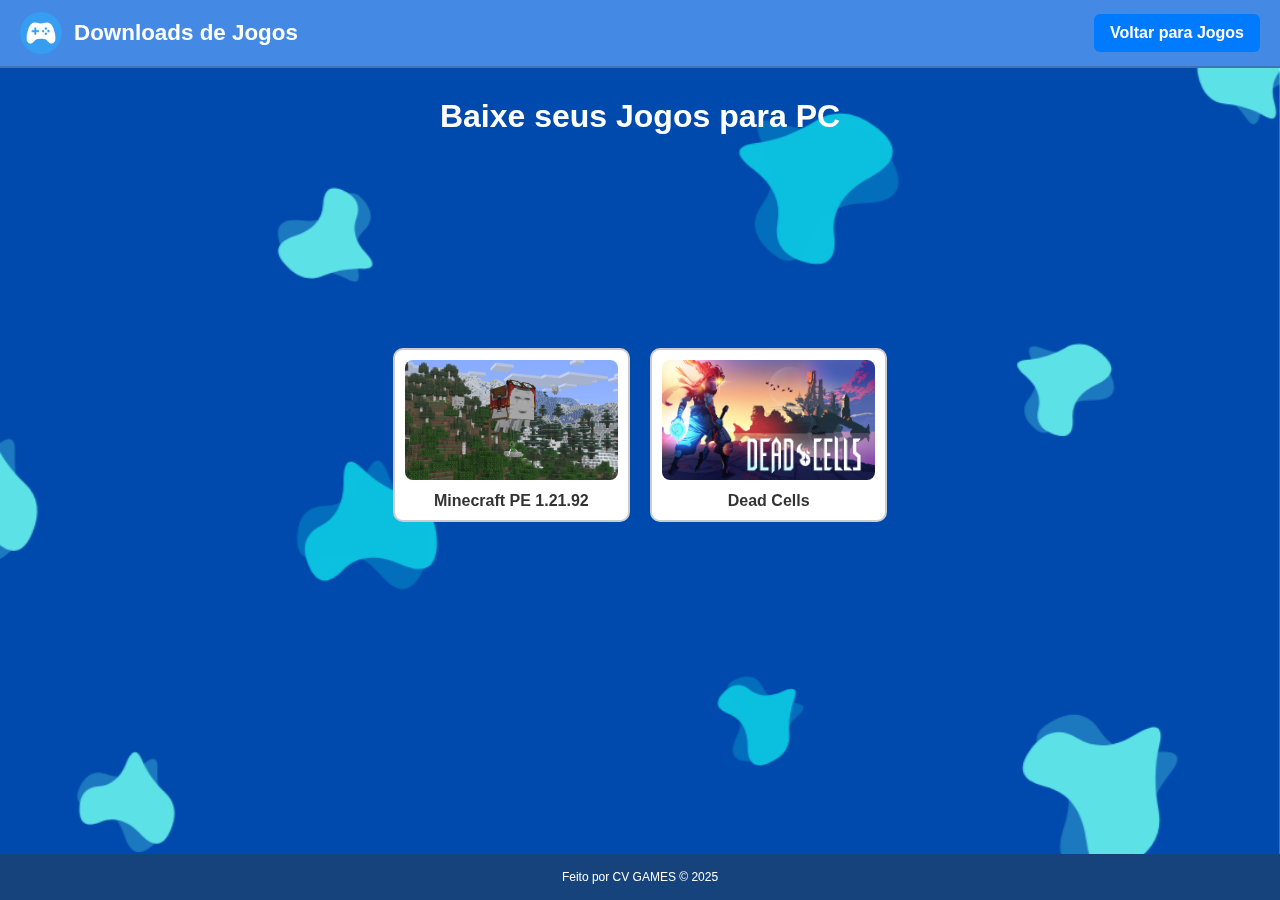
<file: baixar.html>
<!DOCTYPE html>
<html lang="pt-BR">
<head>
  <meta charset="UTF-8" />
  <title>Downloads de Jogos</title>
  <link rel="stylesheet" href="style.css" />
  <link rel="icon" href="img/incon.png" type="image/png" />
  <meta name="viewport" content="width=device-width, initial-scale=1.0" />
</head>
<body>

  <header class="topo-site">
    <div class="topo-esquerda">
      <img src="img/onconee.png" alt="Logo da marca" />
      <h1>Downloads de Jogos</h1>
    </div>
    <a href="index.html" class="botao-download">Voltar para Jogos</a>
  </header>

  <h2>Baixe seus Jogos para PC</h2>

  <div class="galeria-downloads">
    <div class="download-item">
      <img src="baixar/minecraft pe/640px-Chase_the_Skies_wiki_mainpage_light.webp" alt="Minecraft" />
      <p>Minecraft PE 1.21.92</p>
      <a href="https://4br.me/CVGAMESminecraft" class="botao-baixar" target="_blank">Baixar</a>
    </div>

    <div class="download-item">
      <img src="baixar/dead cells/bbc5c4bf32acd3f36ad2bae6fb8b348be6d59d787b8cd830.avif" alt="Portal" />
      <p>Dead Cells</p>
      <a href="https://4br.me/CVGAMESdeadcells" class="botao-baixar" target="_blank">Baixar</a>
    </div>
  </div>

  <footer class="rodape">
    <p>Feito por CV GAMES &copy; 2025</p>
  </footer>

</body>
</html>
</file>
<file: style.css>
/* Fundo fixo compatível com celular */
body::before {
  content: "";
  position: fixed;
  top: 0;
  left: 0;
  width: 100vw;
  height: 100vh;
  background-image: url('img/fundo.png');
  background-size: cover;
  background-position: center;
  background-repeat: no-repeat;
  z-index: -1;
  pointer-events: none;
}

/* Estrutura principal */
body {
  margin: 0;
  padding: 0;
  font-family: 'Segoe UI', sans-serif;
  color: #ffffff;
  min-height: 100vh;
  display: flex;
  flex-direction: column;
}

/* Títulos */
h2 {
  text-align: center;
  margin-top: 30px;
  font-size: 2rem;
}

/* Galerias */
.galeria-jogos,
.galeria-downloads {
  display: grid;
  grid-template-columns: repeat(auto-fit, minmax(180px, 1fr));
  gap: 20px;
  padding: 40px;
  max-width: 1200px;
  margin: auto;
}

/* Itens das galerias */
.jogo-item,
.download-item {
  background-color: #fff;
  border: 2px solid #ccc;
  border-radius: 10px;
  text-align: center;
  padding: 10px;
  text-decoration: none;
  color: #333;
  transition: transform 0.2s, box-shadow 0.2s;
  position: relative;
}

.jogo-item:hover,
.download-item:hover {
  transform: scale(1.03);
  box-shadow: 0 4px 12px rgba(0, 0, 0, 0.15);
}

/* Imagens */
.jogo-item img,
.download-item img {
  width: 100%;
  height: 120px;
  object-fit: cover;
  border-radius: 8px;
  margin-bottom: 8px;
}

/* Texto abaixo das imagens */
.jogo-item p,
.download-item p {
  font-weight: bold;
  margin: 0;
  transition: opacity 0.3s ease;
}

.download-item:hover p {
  opacity: 0;
}

/* Botão Voltar */
.botao-voltar {
  display: block;
  width: fit-content;
  margin: 40px auto;
  background-color: #007bff;
  color: white;
  padding: 10px 20px;
  text-decoration: none;
  border-radius: 8px;
  font-size: 1rem;
}

.botao-voltar:hover {
  background-color: #0056b3;
}

/* Página de jogo com iframe */
.jogo-body {
  margin: 0;
  padding: 0;
  background-color: black;
  height: 100vh;
  display: flex;
  flex-direction: column;
}

.jogo-topo {
  display: flex;
  justify-content: space-between;
  align-items: center;
  padding: 10px 20px;
  background-color: #222;
  color: white;
}

.jogo-topo h2 {
  margin: 0;
  font-size: 1.2rem;
}

.botao-fullscreen {
  background-color: #28a745;
  color: white;
  border: none;
  padding: 8px 16px;
  border-radius: 6px;
  cursor: pointer;
}

.botao-fullscreen:hover {
  background-color: #1f8e3e;
}

iframe {
  flex-grow: 1;
  border: none;
  width: 100%;
  height: 100%;
}

/* Rodapé sempre ao final da página, ainda mais fino */
.rodape {
  text-align: center;
  padding: 4px 8px;
  background-color: #17437c;
  color: white;
  font-size: 0.75rem;
  margin-top: auto;
}

/* Botão de Baixar */
.botao-baixar {
  position: absolute;
  bottom: 10px;
  left: 50%;
  transform: translateX(-50%);
  background-color: #28a745;
  color: white;
  padding: 6px 12px;
  border-radius: 6px;
  text-decoration: none;
  font-weight: bold;
  opacity: 0;
  transition: opacity 0.3s;
  z-index: 2;
}

.download-item:hover .botao-baixar {
  opacity: 1;
}

/* Botão de navegação no topo */
.botao-download {
  background-color: #007bff;
  color: white;
  padding: 10px 16px;
  border-radius: 6px;
  text-decoration: none;
  font-weight: bold;
}

.botao-download:hover {
  background-color: #0056b3;
}

/* Topo do site com logo e título menor */
.topo-site {
  display: flex;
  justify-content: space-between;
  align-items: center;
  padding: 12px 20px;
  background-color: #4489e4;
  border-bottom: 2px solid #4072b4;
}

.topo-esquerda {
  display: flex;
  align-items: center;
  gap: 12px;
}

.topo-site img {
  width: 42px;
  height: 42px;
  border-radius: 50%;
}

.topo-site h1 {
  margin: 0;
  font-size: 1.4rem;
}

/* Responsividade para celular */
@media screen and (max-width: 600px) {
  .topo-site {
    flex-direction: column;
    align-items: flex-start;
    gap: 10px;
    padding: 10px;
  }

  .botao-download {
    align-self: flex-end;
  }

  .galeria-jogos,
  .galeria-downloads {
    display: grid;
    grid-template-columns: 1fr;
    place-items: center;
    padding: 20px;
    gap: 15px;
  }

  .jogo-item,
  .download-item {
    width: 90%;
    max-width: 300px;
  }

  h2 {
    font-size: 1.5rem;
    margin-top: 20px;
  }

  .jogo-item img,
  .download-item img {
    height: 100px;
  }

  .topo-site h1 {
    font-size: 1.2rem;
  }
}
</file>
